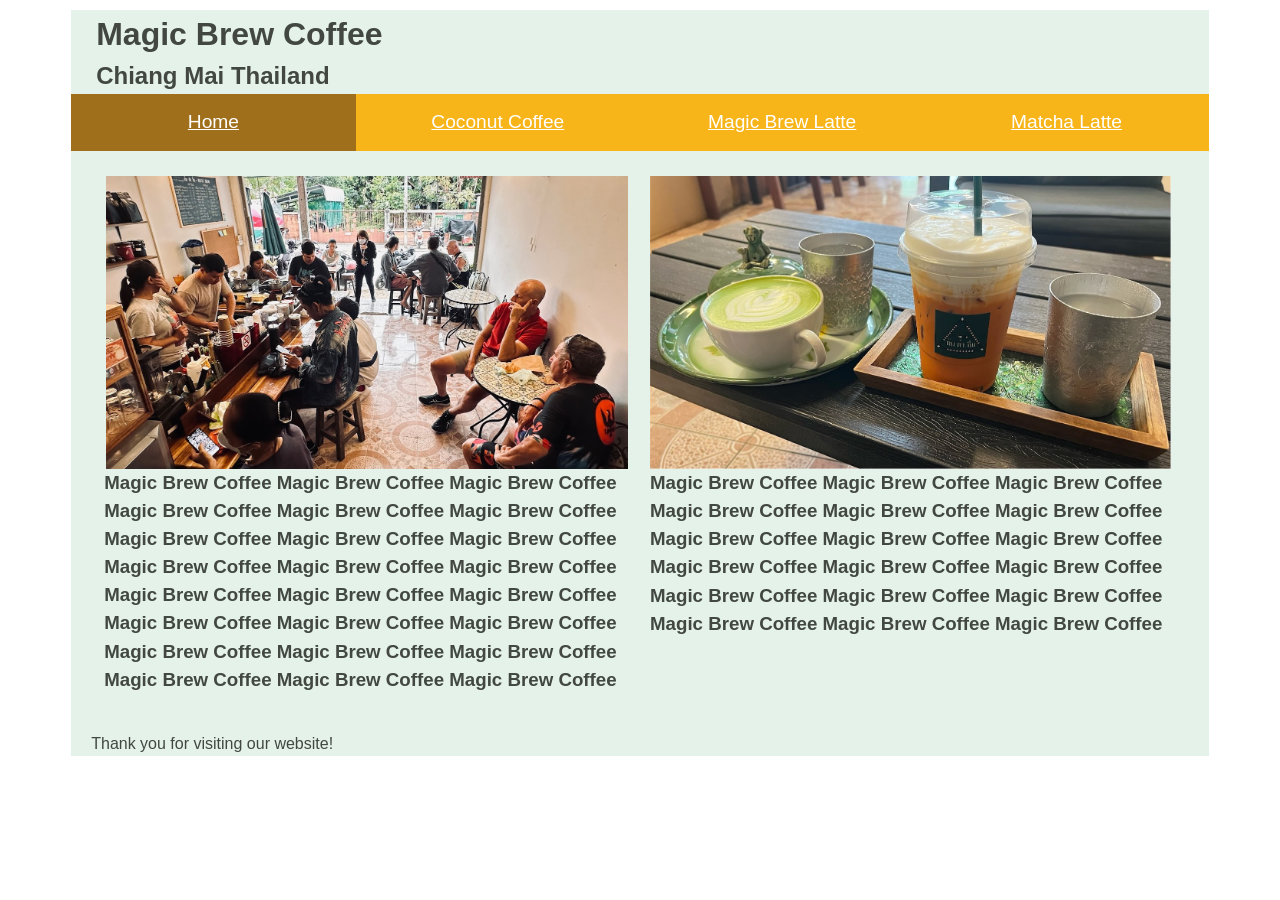
<file: index.html>
<!DOCTYPE html>
<html lang="en">

<head>
  <meta charset="UTF-8">
  <meta name="viewport" content="width=device-width, initial-scale=1.0">
  <title>Magic Brew Coffee Media Query</title>
  <link rel="stylesheet" href="css/styles1.css">
</head>


<body>
  <div class="container">
    <header>
      <h1>Magic Brew Coffee</h1>
      <h2>Chiang Mai Thailand </h2>
    </header>
    <nav>
      <ul>
        <li><a class="active" href="#">Home</a></li>
        <li><a href="cooonut-coffee.html">Coconut Coffee</a></li>
        <li><a href="latte.html">Magic Brew Latte</a></li>
        <li><a href="matcha latee.html">Matcha Latte</a></li>
      </ul>
    </nav>
    <div class="content">


      <div class="inside">
        <img src="images/Magic Brew Inside.jpeg" alt="" />
        <h3>Magic Brew Coffee Magic Brew Coffee Magic Brew Coffee Magic Brew Coffee Magic Brew Coffee Magic Brew Coffee
          Magic Brew Coffee Magic Brew Coffee Magic Brew Coffee Magic Brew Coffee Magic Brew Coffee Magic Brew Coffee
          Magic Brew Coffee Magic Brew Coffee Magic Brew Coffee Magic Brew Coffee Magic Brew Coffee Magic Brew Coffee
          Magic Brew Coffee Magic Brew Coffee Magic Brew Coffee Magic Brew Coffee Magic Brew Coffee Magic Brew Coffee
        </h3>
      </div>
      <div class="photo">
        <img src="images/Latte.jpg" />
        <h3>Magic Brew Coffee Magic Brew Coffee Magic Brew Coffee Magic Brew Coffee Magic Brew Coffee Magic Brew Coffee
          Magic Brew Coffee Magic Brew Coffee Magic Brew Coffee Magic Brew Coffee Magic Brew Coffee Magic Brew Coffee
          Magic Brew Coffee Magic Brew Coffee Magic Brew Coffee Magic Brew Coffee Magic Brew Coffee Magic Brew Coffee
        </h3>
      </div>

    </div>
    <footer>
      <p>Thank you for visiting our website!</p>
    </footer>
  </div>
</body>

</html>
</file>
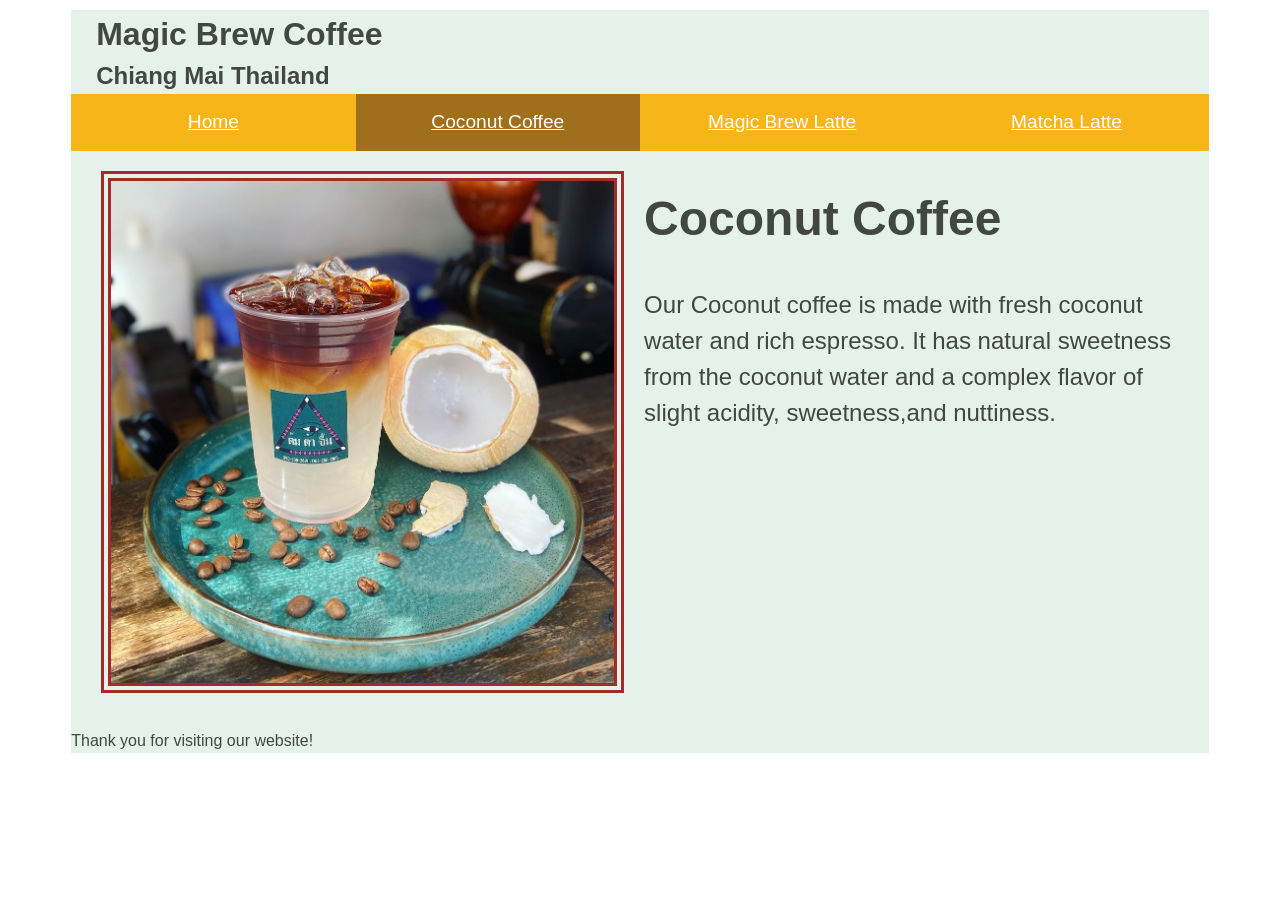
<file: cooonut-coffee.html>
<!DOCTYPE html>
<html lang="en">

<head>
  <meta charset="UTF-8">
  <meta name="viewport" content="width=device-width, initial-scale=1.0">
  <title>Magic Brew Coconut Coffee</title>
  <link rel="stylesheet" href="css/styles2.css">

</head>

<body>
  <div class="container">
    <header>
      <h1>Magic Brew Coffee</h1>
      <h2>Chiang Mai Thailand </h2>
    </header>
    <nav>
      <ul>
        <li><a href="index.html">Home</a></li>
        <li><a class="active" href="cooonut-coffee.html">Coconut Coffee</a></li>
        <li><a href="latte.html">Magic Brew Latte</a></li>
        <li><a href="matcha latte.html">Matcha Latte</a></li>
      </ul>
    </nav>
    <div class="content">
      <div class="inside">
        <img src="images/Coconut Coffee Magic Brew.jpeg" alt="" />
        <h1>Coconut Coffee</h1>
        <p>Our Coconut coffee is made with fresh coconut water and rich espresso. It has natural sweetness from the
          coconut water and a complex flavor of slight acidity, sweetness,and nuttiness.</p>
      </div>
    </div>
    <footer>
      <p>Thank you for visiting our website!</p>
    </footer>
  </div>
</body>

</html>
</file>
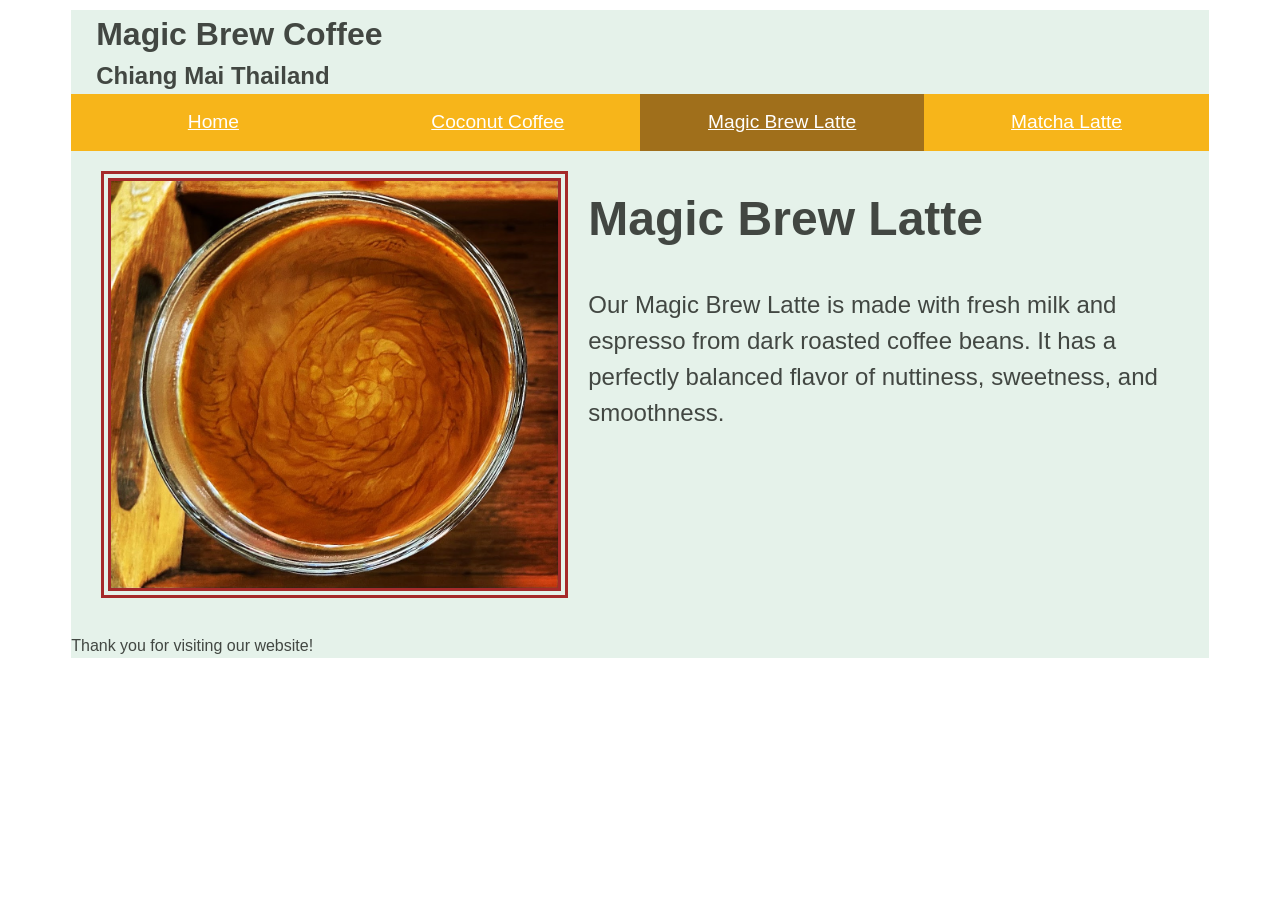
<file: latte.html>
<!DOCTYPE html>
<html lang="en">

<head>
  <meta charset="UTF-8">
  <meta name="viewport" content="width=device-width, initial-scale=1.0">
  <title>Magic Brew Coffee Media Query</title>
  <link rel="stylesheet" href="css/styles3.css">

</head>

<body>
  <div class="container">
    <header>
      <h1>Magic Brew Coffee</h1>
      <h2>Chiang Mai Thailand </h2>
    </header>
    <nav>
      <ul>
        <li><a href="index.html" href="#">Home</a></li>
        <li><a href="cooonut-coffee.html">Coconut Coffee</a></li>
        <li><a class="active" href="latte.html">Magic Brew Latte</a></li>
        <li><a href="matcha latte.html">Matcha Latte</a></li>
      </ul>

    </nav>
    <div class="content">
      <div class="inside">
        <img src="images/Latte Close Up Magic Brew.jpeg" alt="" />
        <h1>Magic Brew Latte</h1>
        <p>Our Magic Brew Latte is made with fresh milk and espresso from dark roasted coffee beans. It has a perfectly
          balanced flavor of nuttiness, sweetness, and smoothness.
      </div>
    </div>
    <footer>
      <p>Thank you for visiting our website!</p>
    </footer>
  </div>
</body>

</html>
</file>
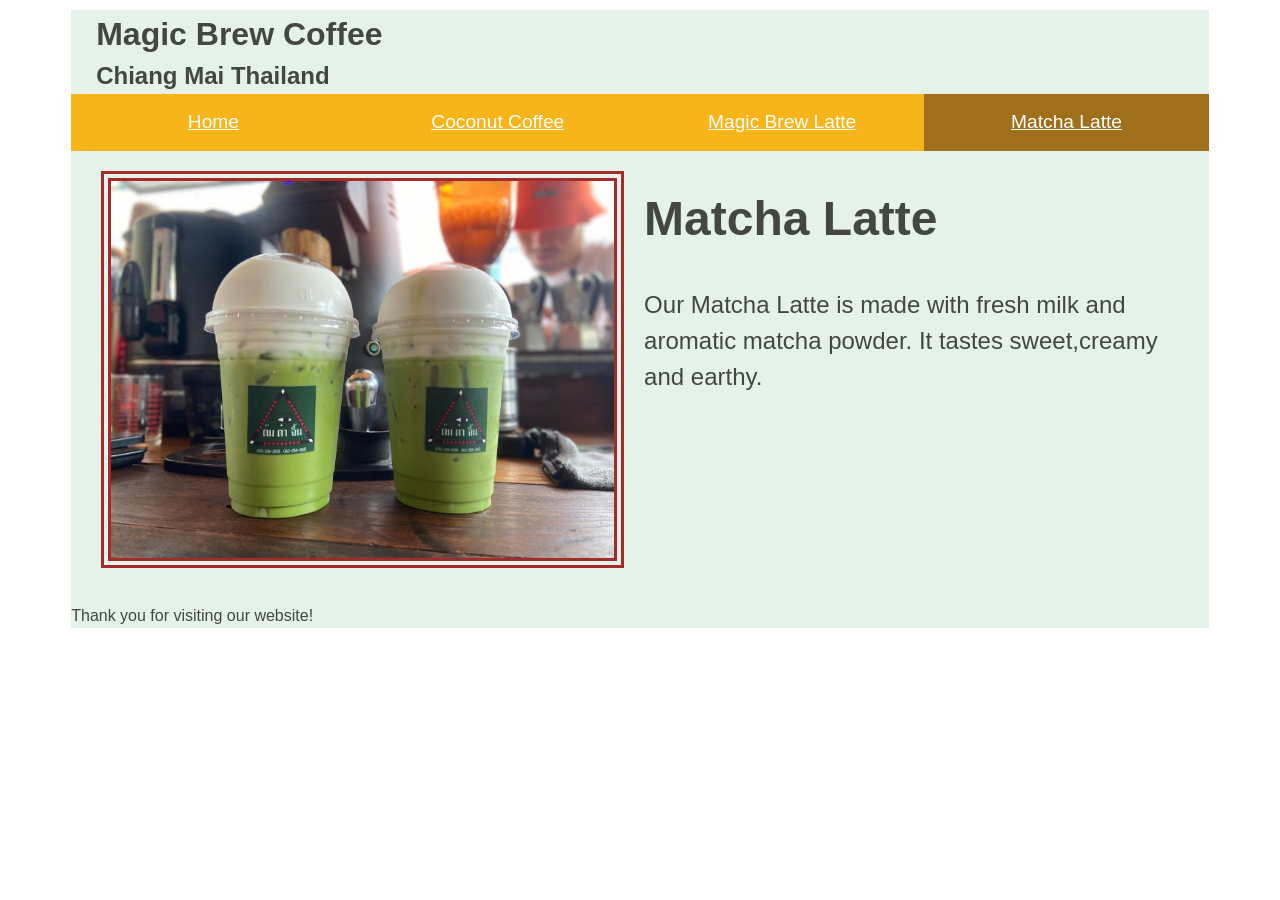
<file: matcha latte.html>
<!DOCTYPE html>
<html lang="en">

<head>
  <meta charset="UTF-8">
  <meta name="viewport" content="width=device-width, initial-scale=1.0">
  <title>Magic Brew Coffee Media Query</title>
  <link rel="stylesheet" href="css/styles4.css">

</head>

<body>
  <div class="container">
    <header>
      <h1>Magic Brew Coffee</h1>
      <h2>Chiang Mai Thailand </h2>
    </header>
    <nav>
      <ul>
        <li><a href="index.html">Home</a></li>
        <li><a href="cooonut-coffee.html">Coconut Coffee</a></li>
        <li><a href="latte.html">Magic Brew Latte</a></li>
        <li><a class="active" href="matcha latte.html">Matcha Latte</a></li>
      </ul>
    </nav>
    <div class="content">
      <div class="inside">
        <img src="images/Matcha Latte Magic Brew.jpeg" alt="" />
        <h1>Matcha Latte</h1>
        <p>Our Matcha Latte is made with fresh milk and aromatic matcha powder. It tastes sweet,creamy and
          earthy.
        </p>
      </div>
    </div>
    <footer>
      <p>Thank you for visiting our website!</p>
    </footer>
  </div>
</body>

</html>
</file>
<file: css/styles1.css>
.container {
  margin: 0 auto;
  width: 90%;
  background-color: rgb(229, 242, 234);
  color: rgba(48, 52, 48, 0.901);
  font: normal 1em/1.5 sans-serif;
}

header h1 {
  margin: 0;
  padding: 0;
  margin-left: 25px;
  margin-top: 10px;

}

header h2 {
  margin: 0;
  padding: 0;
  margin-left: 25px;
}

.inside img {
  width: 95%;
  height: 100%;
  float: left;
  margin-left: 25px;
  padding-top: 25px;
  padding-right: 20px;
}

.photo img {
  width: 95%;
  height: 100%;
  float: left;
  margin-left: 0;
  padding-top: 25px;
  padding-right: 20px;
}

.inside h3 {
  margin-left: 23px;
}

nav {
  margin: 0;
  padding: 0;
  background-color: rgb(243, 197, 14);
}

nav ul {
  margin: 0;
  padding: 0;
  list-style-type: none;
  background-color: #ef9308;
  width: 100%;

}

li a {
  display: block;
  color: white;
  text-align: center;
  padding: 14px 16px;
  font-size: larger;

}



li a:hover {
  background-color: rgb(197, 139, 39);
}

.active {
  background-color: rgb(160, 111, 27);
}

@media screen and (min-width:601px) {

  li {
    width: 25%;
    margin: 0;
    padding: 0;
    float: left;
    box-sizing: border-box;
    background-color: #f7b51a;
  }
}

nav {
  overflow: hidden;
}

.inside,
.photo {
  width: 50%;
  float: left;
  box-sizing: border-box;
  padding: 0 10px;
}

.content {
  overflow: hidden;
}

footer {
  margin: 20px;
}

</style>
</file>
<file: css/styles2.css>
.container {
  margin: 0 auto;
  width: 90%;
  background-color: rgb(229, 242, 234);
  color: rgba(48, 52, 48, 0.901);
  font: normal 1em/1.5 sans-serif;
}

header h1 {
  margin: 0;
  padding: 0;
  margin-left: 25px;
  margin-top: 10px;

}

header h2 {
  margin: 0;
  padding: 0;
  margin-left: 25px;
}


.inside img {
  width: 45%;
  float: left;
  margin: 20px;
  border: 10px, brown;
  border-style: double;
}


.inside {
  font-size: 150%;
  bottom: 50px;
  padding: 30% 60%;
}

nav {
  margin: 0;
  padding: 0;
  background-color: rgb(243, 197, 14);
}

nav ul {
  margin: 0;
  padding: 0;
  list-style-type: none;
  background-color: #ef9308;
  width: 100%;

}

li a {
  display: block;
  color: white;
  text-align: center;
  padding: 14px 16px;
  font-size: larger;

}



li a:hover {
  background-color: rgb(197, 139, 39);
}

.active {
  background-color: rgb(160, 111, 27);
}

@media screen and (min-width:600px) {

  li {
    width: 25%;
    margin: 0;
    padding: 0;
    float: left;
    box-sizing: border-box;
    background-color: #f7b51a;
  }
}



nav {
  overflow: hidden;
}

.inside {
  width: 100%;
  float: left;
  box-sizing: border-box;
  padding: 0 10px;
}

.content {
  overflow: hidden;
}


</style>
</file>
<file: css/styles3.css>
.container {
  margin: 0 auto;
  width: 90%;
  background-color: rgb(229, 242, 234);
  color: rgba(48, 52, 48, 0.901);
  font: normal 1em/1.5 sans-serif;
}

header h1 {
  margin: 0;
  padding: 0;
  margin-left: 25px;
  margin-top: 10px;

}

header h2 {
  margin: 0;
  padding: 0;
  margin-left: 25px;
}


.inside img {
  width: 40%;
  float: left;
  margin: 20px;
  border: 10px, brown;
  border-style: double;
}

.inside {
  font-size: 150%;
  bottom: 50px;
  padding: 30% 60%;
}

nav {
  margin: 0;
  padding: 0;
  background-color: rgb(243, 197, 14);
}

nav ul {
  margin: 0;
  padding: 0;
  list-style-type: none;
  background-color: #ef9308;
  width: 100%;

}

li a {
  display: block;
  color: white;
  text-align: center;
  padding: 14px 16px;
  font-size: larger;

}



li a:hover {
  background-color: rgb(197, 139, 39);
}

.active {
  background-color: rgb(160, 111, 27);
}

@media screen and (min-width:600px) {

  li {
    width: 25%;
    margin: 0;
    padding: 0;
    float: left;
    box-sizing: border-box;
    background-color: #f7b51a;
  }
}



nav {
  overflow: hidden;
}

.inside {
  width: 100%;
  float: left;
  box-sizing: border-box;
  padding: 0 10px;
}

.content {
  overflow: hidden;
}
}

</style>
</file>
<file: css/styles4.css>
.container {
  margin: 0 auto;
  width: 90%;
  background-color: rgb(229, 242, 234);
  color: rgba(48, 52, 48, 0.901);
  font: normal 1em/1.5 sans-serif;
}

header h1 {
  margin: 0;
  padding: 0;
  margin-left: 25px;
  margin-top: 10px;

}

header h2 {
  margin: 0;
  padding: 0;
  margin-left: 25px;
}


.inside img {
  width: 45%;
  float: left;
  margin: 20px;
  border: 10px, brown;
  border-style: double;
}


.inside {
  font-size: 150%;
  bottom: 50px;
  padding: 30% 60%;
}

nav {
  margin: 0;
  padding: 0;
  background-color: rgb(243, 197, 14);
}

nav ul {
  margin: 0;
  padding: 0;
  list-style-type: none;
  background-color: #ef9308;
  width: 100%;

}

li a {
  display: block;
  color: white;
  text-align: center;
  padding: 14px 16px;
  font-size: larger;

}



li a:hover {
  background-color: rgb(197, 139, 39);
}

.active {
  background-color: rgb(160, 111, 27);
}

@media screen and (min-width:600px) {

  li {
    width: 25%;
    margin: 0;
    padding: 0;
    float: left;
    box-sizing: border-box;
    background-color: #f7b51a;
  }
}



nav {
  overflow: hidden;
}

.inside {
  width: 100%;
  float: left;
  box-sizing: border-box;
  padding: 0 10px;
}

.content {
  overflow: hidden;
}
}

</style>
</file>
